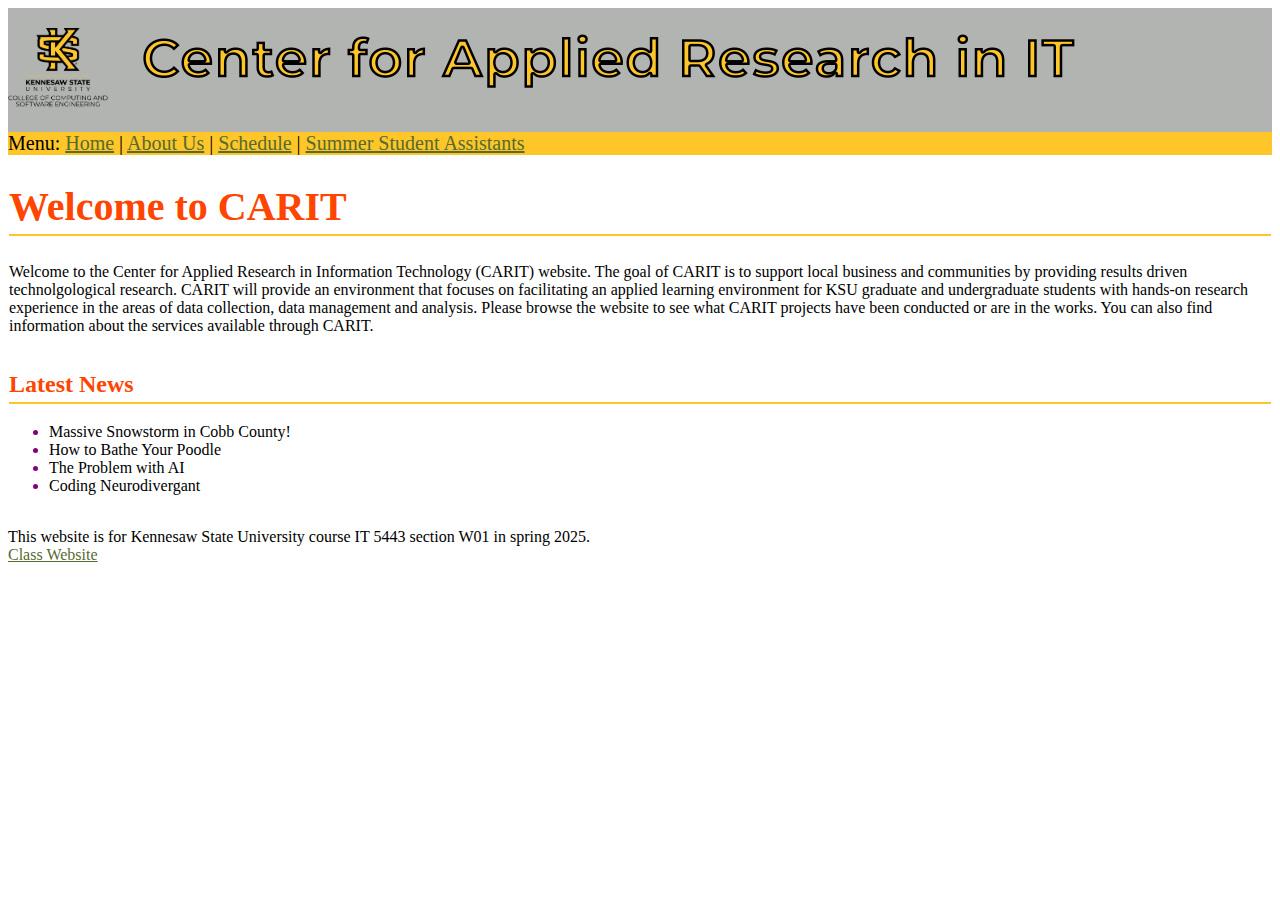
<file: index.html>
<!DOCTYPE HTML>
<html>
<head>
    <title>CARIT</title>
    <link rel="stylesheet" type="text/css" href="mystyle.css" />
</head>
<body>
    <div id="container">
        <a href="https://www.kennesaw.edu/ccse/academics/information-technology/index.php">
        <img src ="/docs/ccse_ksu_logo.png" alt="CCSE KSU Logo" width="100" style="display: inline;"></a>
        <img src="/docs/carit-logo.png" alt="Center for Applied Research in Information Technology" height="100" style="display:inline;">
    </div>
	<div id="header">Menu:
	    <a href="index.html">Home</a> | 
        <a href="about.html">About Us</a> | 
	    <a href="schedule.htm">Schedule</a> |
        <a href="student-assistant.html">Summer Student Assistants</a>
    </div>

    <div id="content">
        <h1>Welcome to CARIT</h1>
        <p>Welcome to the Center for Applied Research in Information Technology (CARIT) website. The goal of CARIT is to support local
            business and communities by providing results driven technolgological research. CARIT will provide an environment that
            focuses on facilitating an applied learning environment for KSU graduate and undergraduate students with hands-on research
            experience in the areas of data collection, data management and analysis. Please browse the website to see what CARIT
            projects have been conducted or are in the works. You can also find information about the services available through CARIT.</p>
        <h2>Latest News</h2>
        <p>
            <ul>
                <li>Massive Snowstorm in Cobb County!</li>
                <li>How to Bathe Your Poodle</li>
                <li>The Problem with AI</li>
                <li>Coding Neurodivergant</li>
            </ul>
        </p>
    </div>
    
	<p></p>

    <footer>This website is for Kennesaw State University course IT 5443 section W01 in spring 2025.<br />
    <a href="http://it5443.azurewebsites.net">Class Website</a>
    </footer>
</body>
</html>
</file>
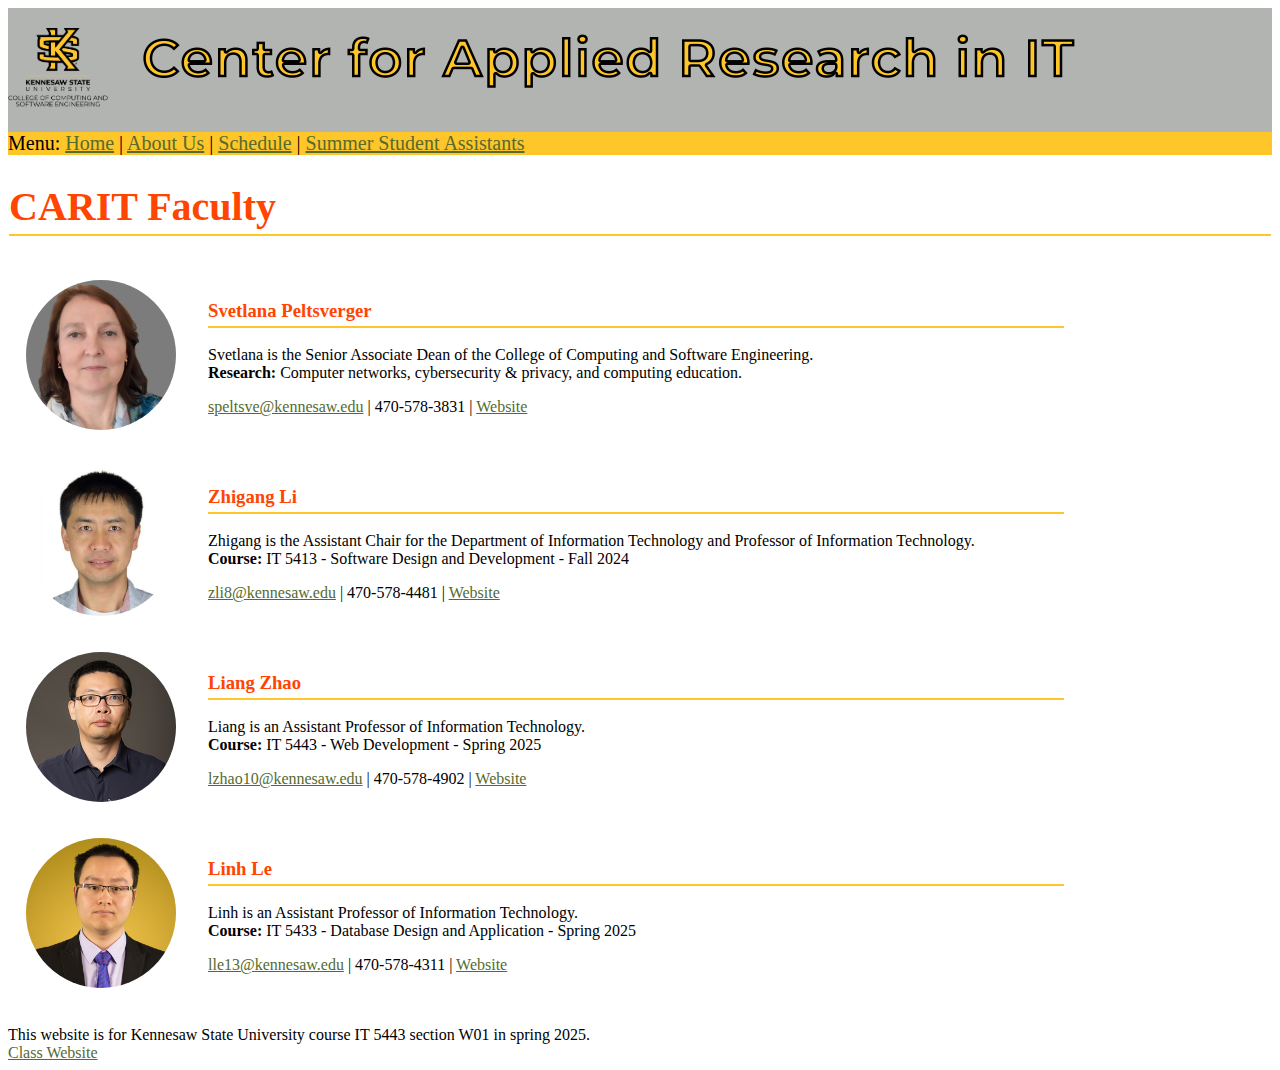
<file: about.html>
<!DOCTYPE HTML>
<html>
<head>
    <title>CARIT Faculty</title>
    <link rel="stylesheet" type="text/css" href="mystyle.css" />
</head>
<body>
    <div id="container">
        <a href="https://www.kennesaw.edu/ccse/academics/information-technology/index.php">
        <img src ="/docs/ccse_ksu_logo.png" alt="CCSE KSU Logo" width="100" style="display: inline;"></a>
        <img src="/docs/carit-logo.png" alt="Center for Applied Research in Information Technology" height="100" style="display:inline;">
    </div>
	<div id="header">Menu:
	    <a href="index.html">Home</a> | 
        <a href="about.html">About Us</a> | 
	    <a href="schedule.htm">Schedule</a> |
        <a href="student-assistant.html">Summer Student Assistants</a>
    </div>

    <div id="content">
        <h1>CARIT Faculty</h1>
        <table class="faculty-info">
            <tr>
                <td data-cell="Faculty Image"><img class="rounded-image" src="/docs/svetlana-peltsverger.jpg" alt="Svetlana Peltsverger"></td>
                <td data-cell="Faculty Info"><h3>Svetlana Peltsverger</h3>
                Svetlana is the Senior Associate Dean of the College of Computing and Software Engineering.<br />
                <strong>Research:</strong> Computer networks, cybersecurity & privacy, and computing education.
                <p><a href="mailto:speltsve@kennesaw.edu">speltsve@kennesaw.edu</a> | 470-578-3831 | <a href="https://facultyweb.kennesaw.edu/speltsve/" target="_blank">Website</a></p>
                </td>
            </tr>
            <tr>
                <td data-cell="Faculty Image"><img class="rounded-image" src="/docs/zhigang-li.jpg" alt="Zhigang Li"></td>
                <td data-cell="Faculty Info"><h3>Zhigang Li</h3>
                Zhigang is the Assistant Chair for the Department of Information Technology and Professor of Information Technology.<br />
                <strong>Course:</strong> IT 5413 - Software Design and Development - Fall 2024
                <p><a href="mailto:zli8@kennesaw.edu">zli8@kennesaw.edu</a> | 470-578-4481 | <a href="https://facultyweb.kennesaw.edu/zli8/" target="_blank">Website</a></p>
                </td>
            </tr>
            <tr>
                <td data-cell="Faculty Image"><img class="rounded-image" src="/docs/liang-zhao.jpg" alt="Liang Zhao"></td>
                <td data-cell="Faculty Info"><h3>Liang Zhao</h3>
                Liang is an Assistant Professor of Information Technology.<br />
                <strong>Course:</strong> IT 5443 - Web Development - Spring 2025
                <p><a href="mailto:lzhao10@kennesaw.edu">lzhao10@kennesaw.edu</a> | 470-578-4902 | <a href="https://facultyweb.kennesaw.edu/lzhao10/" target="_blank">Website</a></p>
                </td>
            </tr>
            <tr>
                <td data-cell="Faculty Image"><img class="rounded-image" src="/docs/linh-le.jpg" alt="Linh Le"></td>
                <td data-cell="Faculty Info"><h3>Linh Le</h3>
                Linh is an Assistant Professor of Information Technology.<br />
                <strong>Course:</strong> IT 5433 - Database Design and Application - Spring 2025
                <p><a href="mailto:lle13@kennesaw.edu">lle13@kennesaw.edu</a> | 470-578-4311 | <a href="https://facultyweb.kennesaw.edu/lle13/" target="_blank">Website</a></p>
                </td>
            </tr>
        </table>
    </div>

	<p></p>

    <footer>This website is for Kennesaw State University course IT 5443 section W01 in spring 2025.<br />
    <a href="http://it5443.azurewebsites.net">Class Website</a>
    </footer>
</body>
</html>
</file>
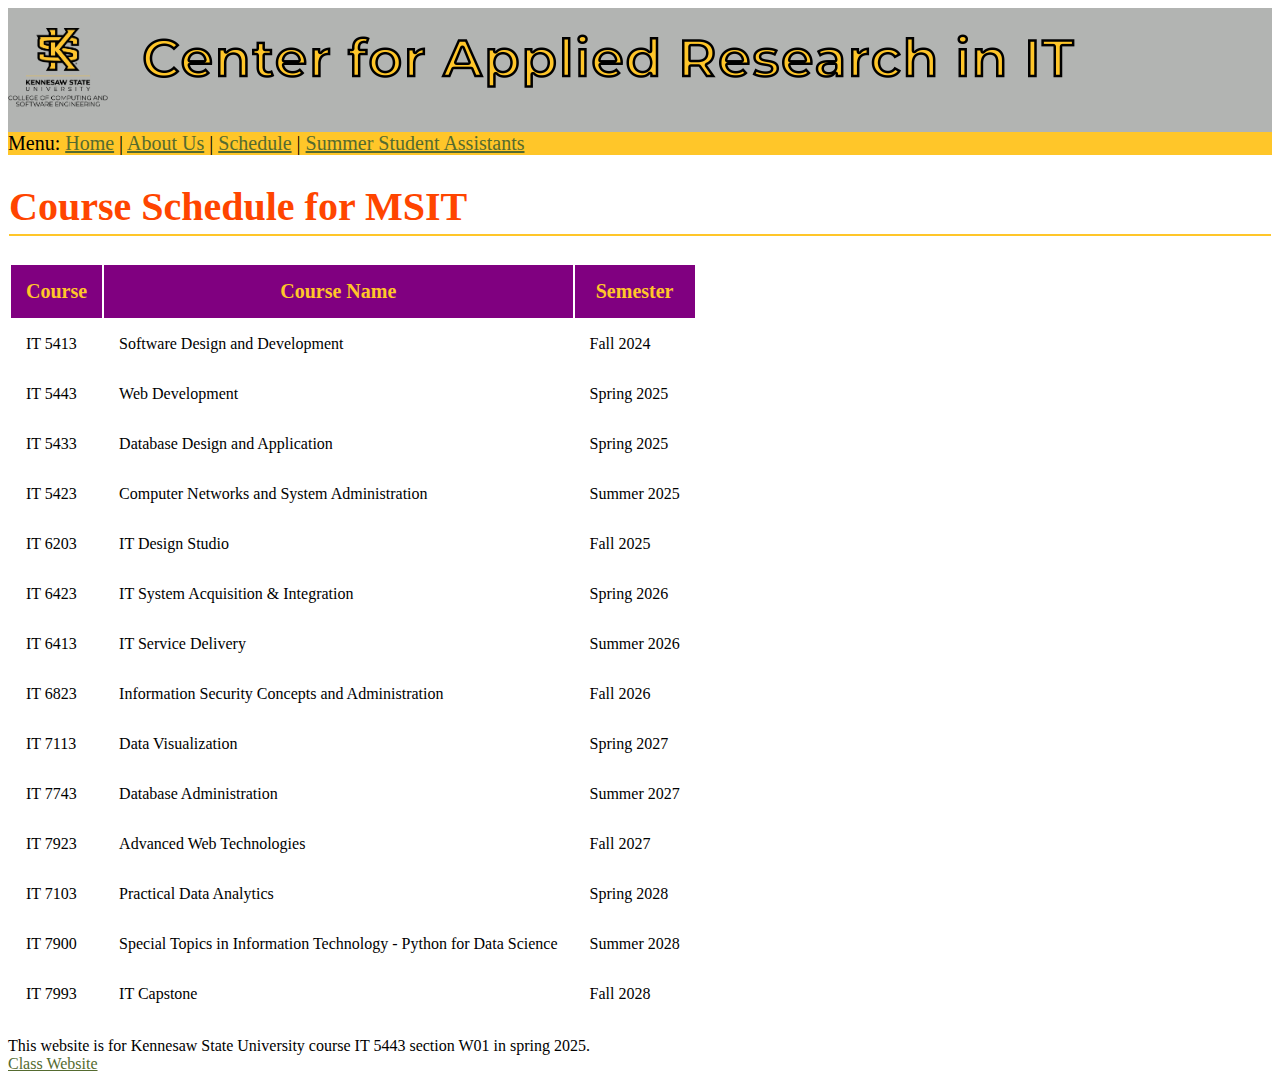
<file: schedule.htm>
<!DOCTYPE html>
<html>
<head>
	<title>Schedule</title>
	<link rel="stylesheet" type="text/css" href="mystyle.css" />
</head>
<body>
	<div id="container">
        <a href="https://www.kennesaw.edu/ccse/academics/information-technology/index.php">
		<img src ="/docs/ccse_ksu_logo.png" alt="CCSE KSU Logo" width="100" style="display: inline;"></a>
		<img src="/docs/carit-logo.png" alt="Center for Applied Research in Information Technology" height="100" style="display:inline;">
    </div>
	<div id="header">Menu:
		<a href="index.html">Home</a> | 
    	<a href="about.html">About Us</a> | 
		<a href="schedule.htm">Schedule</a> |
        <a href="student-assistant.html">Summer Student Assistants</a>
    </div>

	<div id="content">
		<h1>Course Schedule for MSIT</h1>
		<table>
			<tr>
				<th>Course</th>
				<th>Course Name</th>
				<th>Semester</th>
			</tr>
			<tr>
				<td data-cell="course">IT 5413</td>
				<td data-cell="course name">Software Design and Development</td>
				<td data-cell="semester">Fall 2024</td>
			</tr>
			<tr>
				<td data-cell="course">IT 5443</td>
				<td data-cell="course name">Web Development</td>
				<td data-cell="semester">Spring 2025</td>
			</tr>
			<tr>
				<td data-cell="course">IT 5433</td>
				<td data-cell="course name">Database Design and Application</td>
				<td data-cell="semester">Spring 2025</td>
			</tr>
			<tr>
				<td data-cell="course">IT 5423</td>
				<td data-cell="course name">Computer Networks and System Administration</td>
				<td data-cell="semester">Summer 2025</td>
			</tr>
			<tr>
				<td data-cell="course">IT 6203</td>
				<td data-cell="course name">IT Design Studio</td>
				<td data-cell="semester">Fall 2025</td>
			</tr>
			<tr>
				<td data-cell="course">IT 6423</td>
				<td data-cell="course name">IT System Acquisition & Integration</td>
				<td data-cell="semester">Spring 2026</td>
			</tr>
			<tr>
				<td data-cell="course">IT 6413</td>
				<td data-cell="course name">IT Service Delivery</td>
				<td data-cell="semester">Summer 2026</td>
			</tr>
			<tr>
				<td data-cell="course">IT 6823</td>
				<td data-cell="course name">Information Security Concepts and Administration</td>
				<td data-cell="semester">Fall 2026</td>
			</tr>
			<tr>
				<td data-cell="course">IT 7113</td>
				<td data-cell="course name">Data Visualization</td>
				<td data-cell="semester">Spring 2027</td>
			</tr>
			<tr>
				<td data-cell="course">IT 7743</td>
				<td data-cell="course name">Database Administration</td>
				<td data-cell="semester">Summer 2027</td>
			</tr>
			<tr>
				<td data-cell="course">IT 7923</td>
				<td data-cell="course name">Advanced Web Technologies</td>
				<td data-cell="semester">Fall 2027</td>
			</tr>
			<tr>
				<td data-cell="course">IT 7103</td>
				<td data-cell="course name">Practical Data Analytics</td>
				<td data-cell="semester">Spring 2028</td>
			</tr>
			<tr>
				<td data-cell="course">IT 7900</td>
				<td data-cell="course name">Special Topics in Information Technology - Python for Data Science</td>
				<td data-cell="semester">Summer 2028</td>
			</tr>
			<tr>
				<td data-cell="course">IT 7993</td>
				<td data-cell="course name">IT Capstone</td>
				<td data-cell="semester">Fall 2028</td>
			</tr>
		</table>
	</div>

	<p></p>

    <footer>This website is for Kennesaw State University course IT 5443 section W01 in spring 2025.<br />
    <a href="http://it5443.azurewebsites.net">Class Website</a>
    </footer>
</body>
</html>
</file>
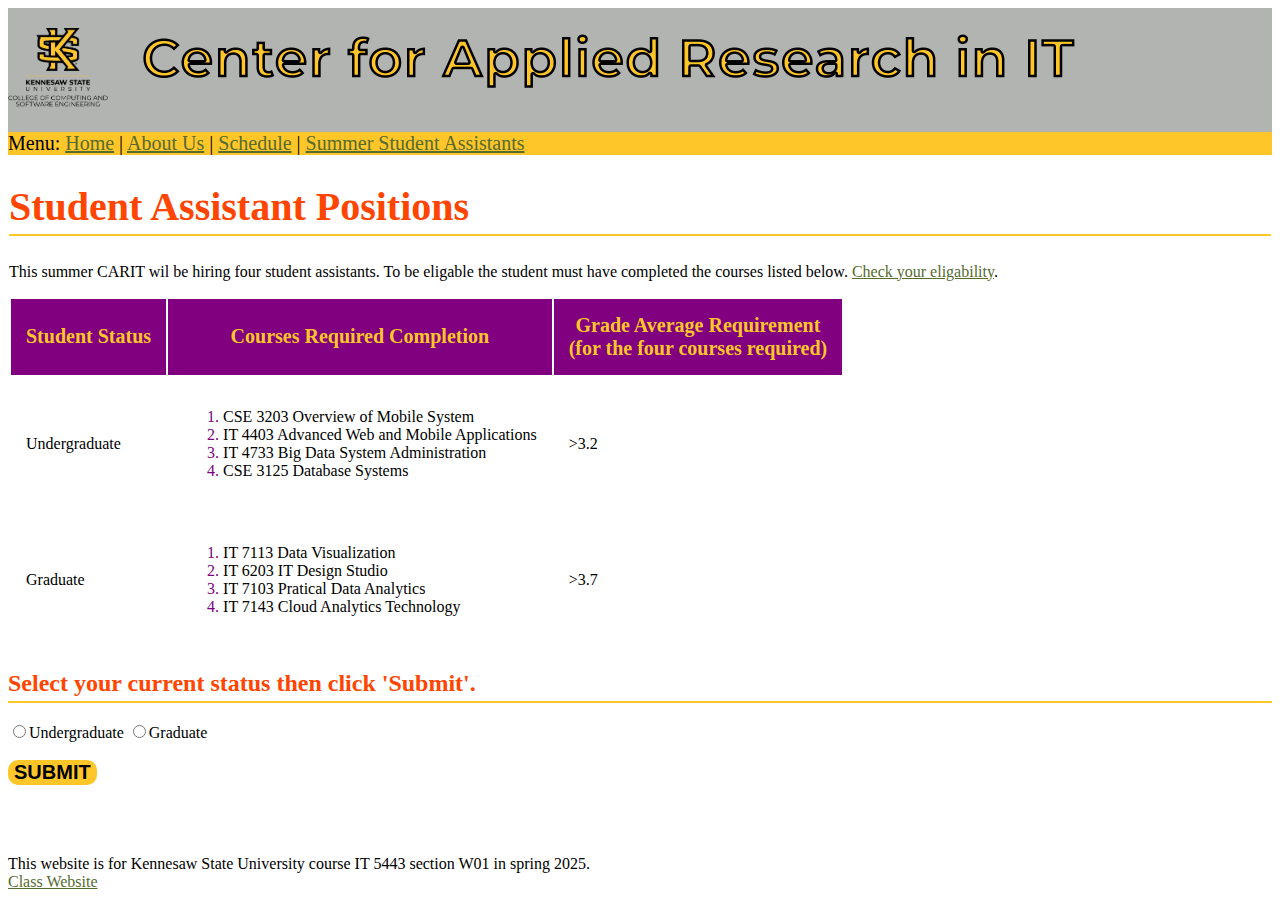
<file: student-assistant.html>
<!DOCTYPE html>
<html>
<head>
	<title>Schedule</title>
	<link rel="stylesheet" type="text/css" href="mystyle.css" />
    <script>
        function submitRadio() {
            var radiobuttons = document.forms[0].status;  

            if (radiobuttons[0].checked)
                status=radiobuttons[0].value;
            else if (radiobuttons[1].checked)
                status=radiobuttons[1].value;
            
            dropDown()
        }

        function dropDown(){
            if (status == "grad"){
                document.getElementById("hideDrop").style.display = "block"; 
                document.getElementById("submitButton").style.display = "block";
                document.getElementById("finalResult").innerHTML = "";
            }
            else if (status == "undergrad"){
                document.getElementById("hideDrop").style.display = "block"; 
                document.getElementById("submitButton").style.display = "block";
                document.getElementById("finalResult").innerHTML = "";
            }
            
            var x = document.getElementsByClassName("gradform");
            var y = document.getElementsByClassName("undergradform");

            if (status == "undergrad") {
                y[0].style.display = "block";
                y[1].style.display = "block";
                y[2].style.display = "block";
                y[3].style.display = "block";
                y[4].style.display = "block";
                x[0].style.display = "none";
                x[1].style.display = "none";
                x[2].style.display = "none";
                x[3].style.display = "none";
                x[4].style.display = "none";        
            }
            else if (status == "grad"){
                y[0].style.display = "none";
                y[1].style.display = "none";
                y[2].style.display = "none";
                y[3].style.display = "none";
                y[4].style.display = "none";
                x[0].style.display = "block";
                x[1].style.display = "block";
                x[2].style.display = "block";
                x[3].style.display = "block";
                x[4].style.display = "block";     
            }
        }

        function submitDrop() {
            var grade1 = document.forms[0].grade1.value;
            var grade2 = document.forms[0].grade2.value;
            var grade3 = document.forms[0].grade3.value;
            var grade4 = document.forms[0].grade4.value;

            if (status == "undergrad") {
                var result=(parseFloat(grade1)+parseFloat(grade2)+parseFloat(grade3)+parseFloat(grade4))/4;
            }
            else if (status == "grad") {
                var result=(parseFloat(grade1)+parseFloat(grade2)+parseFloat(grade3)+parseFloat(grade4))/4;
            }

            var result = result.toFixed(1);

            if (status == "grad" && result > 3.7) {
                document.getElementById("finalResult").innerHTML = "Your GPA is " + result +
                ". Congratulations! You are eligible to apply for the student assistant position. Application form coming soon.";
            }
            else if (status == "grad" && result <= 3.7) {
                document.getElementById("finalResult").innerHTML = "Your GPA is " + result + 
                ". Unfortunately, your GPA does not meet the minimum requirements to apply for the student assistant position.";
            }
            else if (status =="undergrad" && result > 3.2) {
                document.getElementById("finalResult").innerHTML = "Your GPA is " + result + 
                ". Congratulations! You are eligible to apply for the student assistant position. Application coming soon.";
            }
            else if (status =="undergrad" && result <= 3.2) {
                document.getElementById("finalResult").innerHTML = "Your GPA is " + result +
                ". Unfortunately, your GPA does not meet the minimum requirements to apply for the student assistant position.";
            }
        }
    </script>
</head>
<body>
	<div id="container">
        <a href="https://www.kennesaw.edu/ccse/academics/information-technology/index.php">
		<img src ="/docs/ccse_ksu_logo.png" alt="CCSE KSU Logo" width="100" style="display: inline;"></a>
		<img src="/docs/carit-logo.png" alt="Center for Applied Research in Information Technology" height="100" style="display:inline;">
    </div>
	<div id="header">Menu:
		<a href="index.html">Home</a> | 
    	<a href="about.html">About Us</a> | 
		<a href="schedule.htm">Schedule</a> |
        <a href="student-assistant.html">Summer Student Assistants</a>
    </div>

	<div id="content">
		<h1>Student Assistant Positions</h1>
        <p>This summer CARIT wil be hiring four student assistants. To be eligable the student must have completed the courses listed below.
            <a href="#eligability">Check your eligability</a>.
        </p>
		<table>
			<tr>
				<th>Student Status</th>
				<th>Courses Required Completion</th>
				<th>Grade Average Requirement<br />(for the four courses required)</th>
			</tr>
			<tr>
				<td data-cell="student status">Undergraduate</td>
				<td data-cell="courses required">
                    <ol>
                        <li>CSE 3203 Overview of Mobile System</li>
                        <li>IT 4403 Advanced Web and Mobile Applications</li>
                        <li>IT 4733 Big Data System Administration</li>
                        <li>CSE 3125 Database Systems</li>
                    </ol>
                </td>
				<td data-cell="grade average">>3.2</td>
			</tr>
			<tr>
				<td data-cell="student status">Graduate</td>
				<td data-cell="courses required">
                    <ol>
                        <li>IT 7113 Data Visualization</li>
                        <li>IT 6203 IT Design Studio</li>
                        <li>IT 7103 Pratical Data Analytics</li>
                        <li>IT 7143 Cloud Analytics Technology</li>
                    </ol>
                </td>
				<td data-cell="grade average">>3.7</td>
			</tr>
		</table>
	</div>
    <div id="radioForm">
        <form name="profile">
            <h2>Select your current status then click 'Submit'.</h2>
            <br>
            <div id="status">
                <input type="radio" name="status" value="undergrad">Undergraduate 
                <input type="radio" name="status" value="grad">Graduate
            </div>   
                <br>
                <input type="button" class="button" value="Submit" onclick="submitRadio()">
                <br>
        </form>
    </div>
    <br />
    <div id="hideDrop">
        <h2>Select your grades for the classes below then click 'Evaluate'.</h2>
        <br />
        <span class="undergradform">CSE 3203 Overview of Mobile System:</span>
        <span class="gradform">IT 7113 Data Visualization:</span>
            <select name="grade1">
                <option value="" selected="selected">-</option>
                <option value="4">A</option>
                <option value="3">B</option>
                <option value="2">C</option>
                <option value="1">D</option>
                <option value="0">F</option>
            </select>
        <br>
        <span class="undergradform">IT 4403 Advanced Web and Mobile Applications:</span>
        <span class="gradform">IT 6203 IT Design Studio:</span>
            <select name="grade2">
                <option value="" selected="selected">-</option>
                <option value="4">A</option>
                <option value="3">B</option>
                <option value="2">C</option>
                <option value="1">D</option>
                <option value="0">F</option>
            </select>
    
        <span class="undergradform">IT 4733 Big Data System Administration: </span>
        <span class="gradform">IT 7103 Pratical Data Analytics: </span>
        <select name="grade3">
            <option value="" selected="selected">-</option>
            <option value="4">A</option>
            <option value="3">B</option>
            <option value="2">C</option>
            <option value="1">D</option>
            <option value="0">F</option>
        </select>
    
        <span class="undergradform">CSE 3125 Database Systems: </span>
        <span class="gradform">IT 7143 Cloud Analytics Technology: </span>
        <select name="grade4">
            <option value="" selected="selected">-</option>
            <option value="4">A</option>
            <option value="3">B</option>
            <option value="2">C</option>
            <option value="1">D</option>
            <option value="0">F</option>
        </select>
    </div>
    <br />
    <div id="submitButton">
        <input type="button" class="button" value="Evaluate" onclick="submitDrop()">
    </div>
    <br />
    <div>
        <p id="finalResult"></p>
    </div>
	<p></p>
    <footer>This website is for Kennesaw State University course IT 5443 section W01 in spring 2025.<br />
    <a href="http://it5443.azurewebsites.net">Class Website</a>
    </footer>
</body>
</html>
</file>
<file: mystyle.css>
h1 {
	font-size:40px;
}
h1,	h2, h3{
	color: orangered;
	border-bottom: 2px solid #ffc629;
	float: left;
	width: 100%;
	padding-bottom: 4px;
}
th {
	background-color: purple;
	color: #ffc629;
	font-size: 20px;
	text-align: center;
	font-weight: bold;
}
th, td {
	padding: 15px;
}
p {
	font-family: 'Times New Roman', Times, serif;
}
a {
	color:darkolivegreen;
}
a:hover {
	text-decoration: none;
	color:purple
}
li::marker {
	color: purple;
}
#header	{
	background-color: #ffc629;
	font-size: 20px;
	width: 100%;
}
#header a:hover {
	background-color: #B2B4B2;
}
#container {
	width: 100%;
	font-size: 100px;
	color: #ffc629;
	background-color: #B2B4B2;
}
#content {
	font-family: 'Times New Roman', Times, serif;
	padding: 1px;
}
#faculty-info {
	text-align: left;
	max-width: 100%;
	border-collapse: collapse;
	overflow-x: scroll;
}
.rounded-image {
	width : 150px;
	height: 150px;
	border-radius: 50%;
	overflow: hidden;
	object-position: left;
}
.button {
	background-color: #ffc629;
	color: black;
	border: 2px;
	border-color:black;
	border-radius: 10px;
	font-size: 20px;
	font-weight: bold;
	text-transform: uppercase;
}
#grades {
    display: none; 
}
#showgrade {
    display: none;
}
.gradform {
    display: none;
    color: black;
}
.undergradform {
    display: none;
    color: black;
}
#hideDrop {
    display: none;
    font-family: 'Times New Roman', Times, serif;
}
#radioForm {
    font-family: 'Times New Roman', Times, serif;
}
#submitButton {
    display: none;
}
#finalResult {
    color: black;
    font-size: 20px;
    margin: auto;
    width: fit-content;
}
</file>
